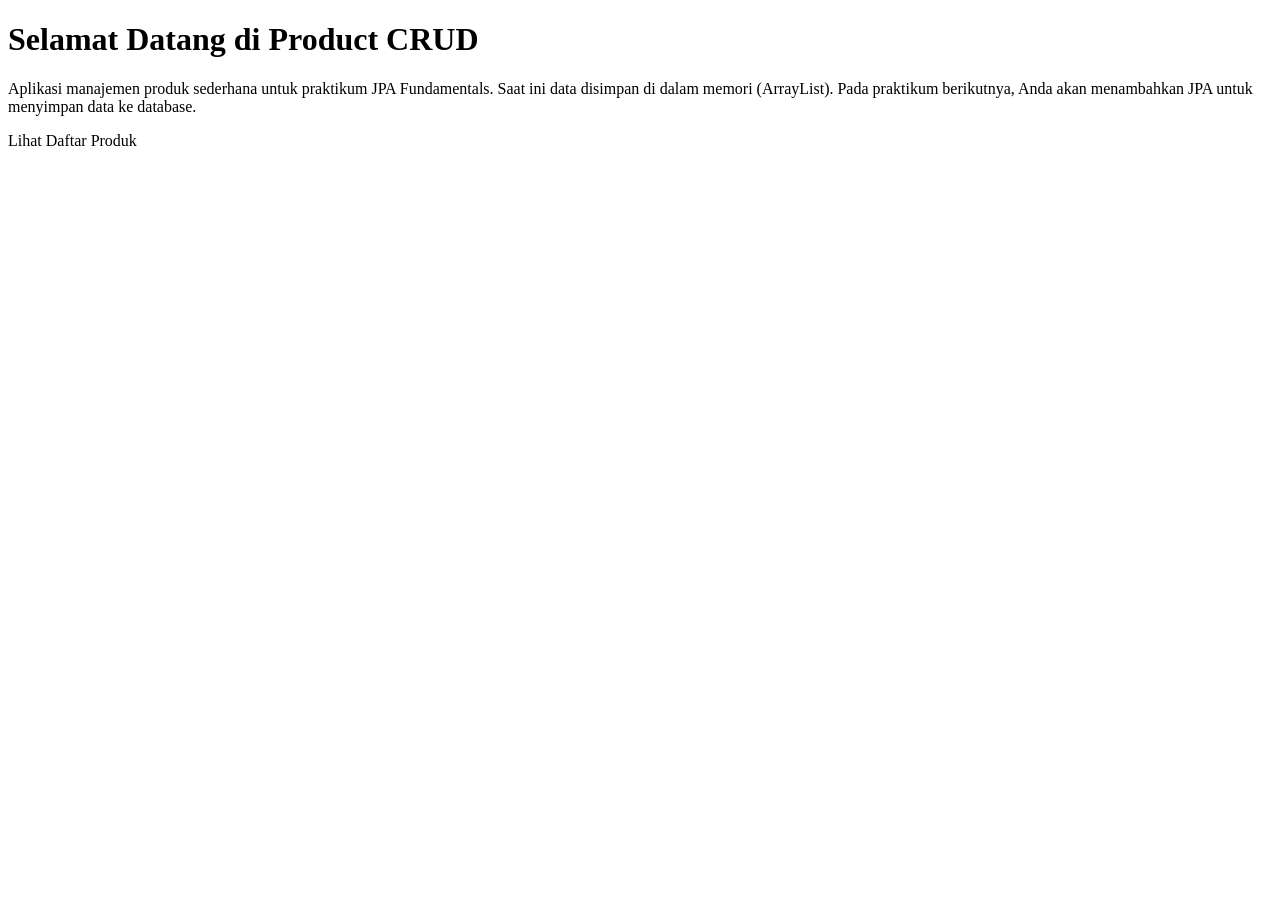
<file: src/main/resources/templates/index.html>
<!DOCTYPE html>
<html xmlns:th="http://www.thymeleaf.org">
<head th:replace="~{fragments/layout :: header}"></head>
<body>
<!-- Menyisipkan navbar dari fragment -->
<nav th:replace="~{fragments/layout :: navbar}"></nav>

<!-- Konten utama halaman beranda -->
<div class="container-tailwind max-w-7xl mx-auto px-4">
    <div class="flex justify-center mt-20">
        <!-- Maksimal lebar 3 kolom untuk teks yang mudah dibaca -->
        <div class="max-w-3xl text-center">
            <!-- Judul utama halaman -->
            <h1 class="text-5xl font-bold text-gray-800 mb-6">Selamat Datang di Product CRUD</h1>

            <!-- Deskripsi / penjelasan singkat aplikasi -->
            <p class="text-xl text-gray-600 mb-8 leading-relaxed">
                Aplikasi manajemen produk sederhana untuk praktikum JPA Fundamentals.
                Saat ini data disimpan di dalam memori (ArrayList). Pada praktikum berikutnya,
                Anda akan menambahkan JPA untuk menyimpan data ke database.
            </p>

            <!-- Tombol CTA untuk menuju daftar produk -->
            <a th:href="@{/products}"
               class="inline-block bg-blue-600 hover:bg-blue-700 text-white text-lg px-8 py-3 rounded-lg font-medium transition-colors duration-200 shadow-md hover:shadow-lg">
                Lihat Daftar Produk
            </a>
        </div>
    </div>
</div>

<!-- Menyisipkan footer dari fragment -->
<footer th:replace="~{fragments/layout :: footer}"></footer>
</body>
</html>
</file>
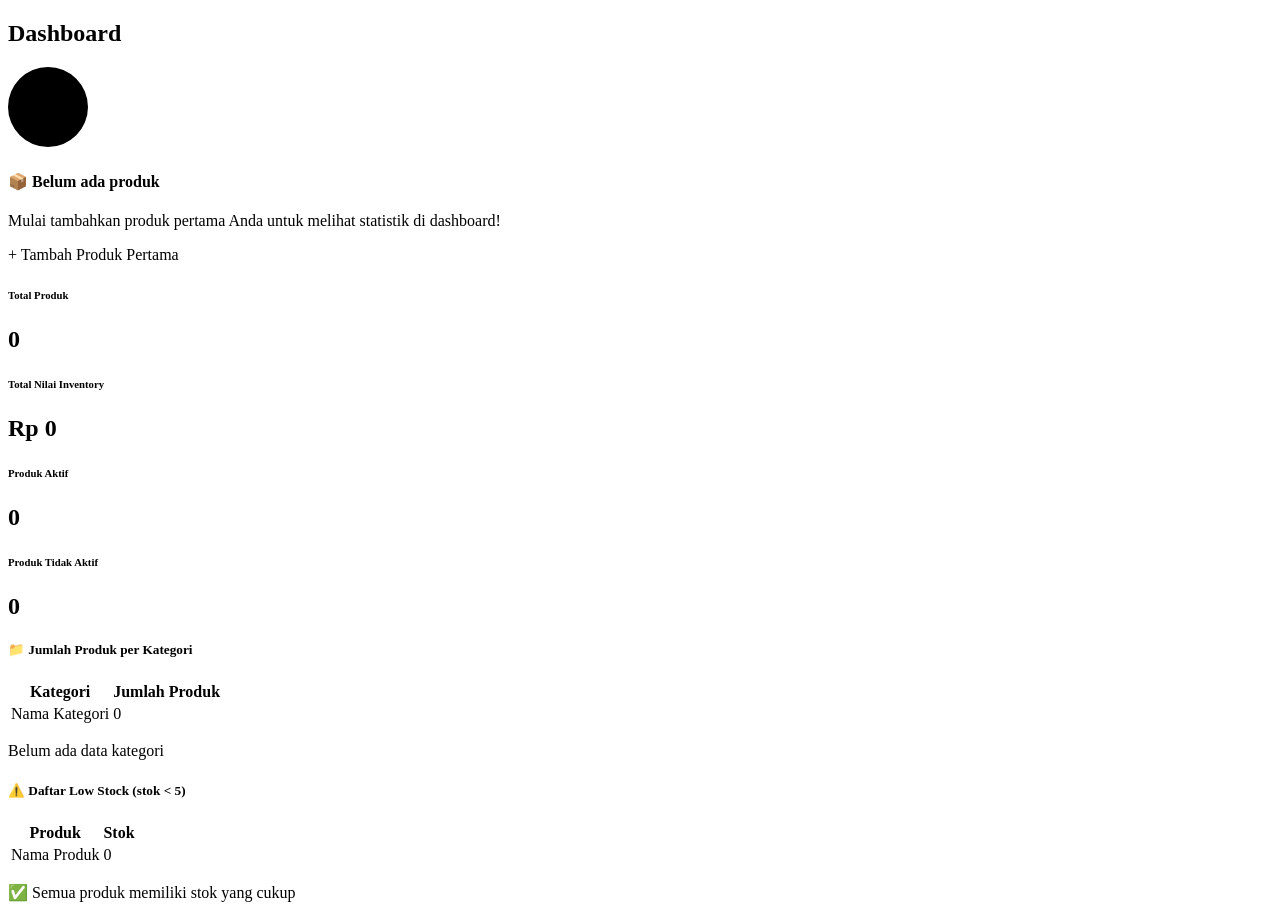
<file: src/main/resources/templates/Dashboard.html>
<!DOCTYPE html>
<html xmlns:th="http://www.thymeleaf.org">
<head th:replace="~{fragments/layout :: header}"></head>
<body>
<nav th:replace="~{fragments/layout :: navbar}"></nav>

<div class="container-tailwind max-w-7xl mx-auto px-4 mt-6">
    <!-- Judul halaman dashboard -->
    <h2 class="text-2xl font-bold text-gray-800 mb-6">Dashboard</h2>

    <!--
      Pesan ajakan yang tampil JIKA belum ada produk sama sekali.
      Bertujuan untuk mengarahkan user menambahkan produk pertama.
    -->
    <div th:if="${!hasProducts}" class="bg-blue-50 border border-blue-200 text-blue-700 rounded-xl p-12 text-center">
        <div class="mb-4">
            <!-- Ikon panah kanan dalam lingkaran -->
            <svg xmlns="http://www.w3.org/2000/svg" width="80" height="80" fill="currentColor" viewBox="0 0 16 16" class="text-blue-300 mx-auto">
                <path d="M8 16A8 8 0 1 0 8 0a8 8 0 0 0 0 16zM4.5 7.5a.5.5 0 0 0 0 1h5.793l-2.147 2.146a.5.5 0 0 0 .708.708l3-3a.5.5 0 0 0 0-.708l-3-3a.5.5 0 1 0-.708.708L10.293 7.5H4.5z"/>
            </svg>
        </div>
        <h4 class="text-xl font-semibold mb-2">📦 Belum ada produk</h4>
        <p class="mb-4 text-blue-500">Mulai tambahkan produk pertama Anda untuk melihat statistik di dashboard!</p>
        <!-- Tombol untuk langsung ke form tambah produk -->
        <a th:href="@{/products/new}" class="inline-block bg-blue-600 hover:bg-blue-700 text-white text-lg px-8 py-3 rounded-lg font-medium transition-colors duration-200">+ Tambah Produk Pertama</a>
    </div>

    <!--
      Konten dashboard yang tampil JIKA sudah ada produk.
      Terdiri dari 3 baris: ringkasan nilai, status aktif, dan tabel detail.
    -->
    <div th:if="${hasProducts}">

        <!--
          BARIS 1: Kartu ringkasan - Total Produk & Total Nilai Inventory
          Menggunakan grid 2 kolom di layar medium ke atas, 1 kolom di mobile.
        -->
        <div class="grid grid-cols-1 md:grid-cols-2 gap-6 mb-6">
            <!-- Kartu Total Produk (warna biru) -->
            <div class="bg-blue-600 text-white rounded-xl p-6 shadow-md">
                <h6 class="text-blue-100 text-sm font-medium mb-1">Total Produk</h6>
                <h2 class="text-3xl font-bold" th:text="${totalProducts}">0</h2>
            </div>
            <!-- Kartu Total Nilai Inventory (warna hijau) -->
            <div class="bg-green-600 text-white rounded-xl p-6 shadow-md">
                <h6 class="text-green-100 text-sm font-medium mb-1">Total Nilai Inventory</h6>
                <!-- Format angka dengan pemisah ribuan menggunakan titik -->
                <h2 class="text-3xl font-bold" th:text="${'Rp ' + #numbers.formatDecimal(totalInventoryValue, 0, 'POINT', 0, 'COMMA')}">Rp 0</h2>
            </div>
        </div>

        <!--
          BARIS 2: Kartu status - Produk Aktif vs Tidak Aktif
          Menggunakan border berwarna sebagai penanda (tanpa background penuh).
        -->
        <div class="grid grid-cols-1 md:grid-cols-2 gap-6 mb-6">
            <!-- Kartu Produk Aktif (border hijau, angka hijau) -->
            <div class="bg-white border-2 border-green-200 rounded-xl p-6 shadow-sm">
                <h6 class="text-gray-500 text-sm font-medium mb-1">Produk Aktif</h6>
                <h2 class="text-3xl font-bold text-green-600" th:text="${activeProducts}">0</h2>
            </div>
            <!-- Kartu Produk Tidak Aktif (border merah, angka merah) -->
            <div class="bg-white border-2 border-red-200 rounded-xl p-6 shadow-sm">
                <h6 class="text-gray-500 text-sm font-medium mb-1">Produk Tidak Aktif</h6>
                <h2 class="text-3xl font-bold text-red-600" th:text="${inactiveProducts}">0</h2>
            </div>
        </div>

        <!--
          BARIS 3: Dua tabel - Produk per Kategori & Daftar Low Stock
          Masing-masing dalam kartu terpisah.
        -->
        <div class="grid grid-cols-1 md:grid-cols-2 gap-6">

            <!-- Tabel: Jumlah Produk per Kategori -->
            <div class="bg-white rounded-xl shadow-md overflow-hidden">
                <!-- Header kartu berwarna gelap -->
                <div class="bg-gray-800 text-white px-6 py-4">
                    <h5 class="font-bold text-lg">📁 Jumlah Produk per Kategori</h5>
                </div>
                <div class="p-0">
                    <!-- Tabel hanya ditampilkan jika ada data kategori -->
                    <table class="w-full" th:if="${!#lists.isEmpty(productsPerCategory)}">
                        <thead>
                        <tr class="bg-gray-50 border-b border-gray-200">
                            <th class="text-left px-6 py-3 text-sm font-semibold text-gray-600">Kategori</th>
                            <th class="text-center px-6 py-3 text-sm font-semibold text-gray-600">Jumlah Produk</th>
                        </tr>
                        </thead>
                        <tbody>
                        <!-- Looping data kategori: item[0] = nama, item[1] = jumlah -->
                        <tr th:each="item : ${productsPerCategory}" class="border-b border-gray-100 hover:bg-gray-50 transition-colors">
                            <td class="px-6 py-3" th:text="${item[0]}">Nama Kategori</td>
                            <td class="px-6 py-3 text-center">
                                <!-- Badge berwarna biru untuk menampilkan jumlah -->
                                <span class="inline-block bg-blue-100 text-blue-700 px-3 py-1 rounded-full text-base font-semibold" th:text="${item[1]}">0</span>
                            </td>
                        </tr>
                        </tbody>
                    </table>
                    <!-- Pesan jika belum ada data kategori -->
                    <div th:if="${#lists.isEmpty(productsPerCategory)}" class="text-center text-gray-500 py-8">
                        <p>Belum ada data kategori</p>
                    </div>
                </div>
            </div>

            <!-- Tabel: Daftar Produk dengan Stok Rendah (di bawah 5) -->
            <div class="bg-white rounded-xl shadow-md overflow-hidden">
                <!-- Header kartu berwarna kuning sebagai peringatan -->
                <div class="bg-yellow-500 text-gray-900 px-6 py-4">
                    <h5 class="font-bold text-lg">⚠️ Daftar Low Stock (stok &lt; 5)</h5>
                </div>
                <div class="p-0">
                    <!-- Tabel hanya ditampilkan jika ada produk low stock -->
                    <table class="w-full" th:if="${!#lists.isEmpty(lowStockProducts)}">
                        <thead>
                        <tr class="bg-gray-50 border-b border-gray-200">
                            <th class="text-left px-6 py-3 text-sm font-semibold text-gray-600">Produk</th>
                            <th class="text-center px-6 py-3 text-sm font-semibold text-gray-600">Stok</th>
                        </tr>
                        </thead>
                        <tbody>
                        <!-- Looping produk low stock -->
                        <tr th:each="product : ${lowStockProducts}" class="border-b border-gray-100 hover:bg-gray-50 transition-colors">
                            <!-- Nama produk berupa link ke halaman detail -->
                            <td class="px-6 py-3">
                                <a th:href="@{/products/{id}(id=${product.id})}" class="text-blue-600 hover:text-blue-800 hover:underline transition-colors" th:text="${product.name}">Nama Produk</a>
                            </td>
                            <td class="px-6 py-3 text-center">
                                <!-- Badge berwarna merah untuk menandai stok rendah -->
                                <span class="inline-block bg-red-100 text-red-700 px-3 py-1 rounded-full text-base font-semibold" th:text="${product.stock}">0</span>
                            </td>
                        </tr>
                        </tbody>
                    </table>
                    <!-- Pesan jika semua produk stoknya aman -->
                    <div th:if="${#lists.isEmpty(lowStockProducts)}" class="text-center text-gray-500 py-8">
                        <p>✅ Semua produk memiliki stok yang cukup</p>
                    </div>
                </div>
            </div>
        </div>
    </div>
</div>

<footer th:replace="~{fragments/layout :: footer}"></footer>
</body>
</html>
</file>
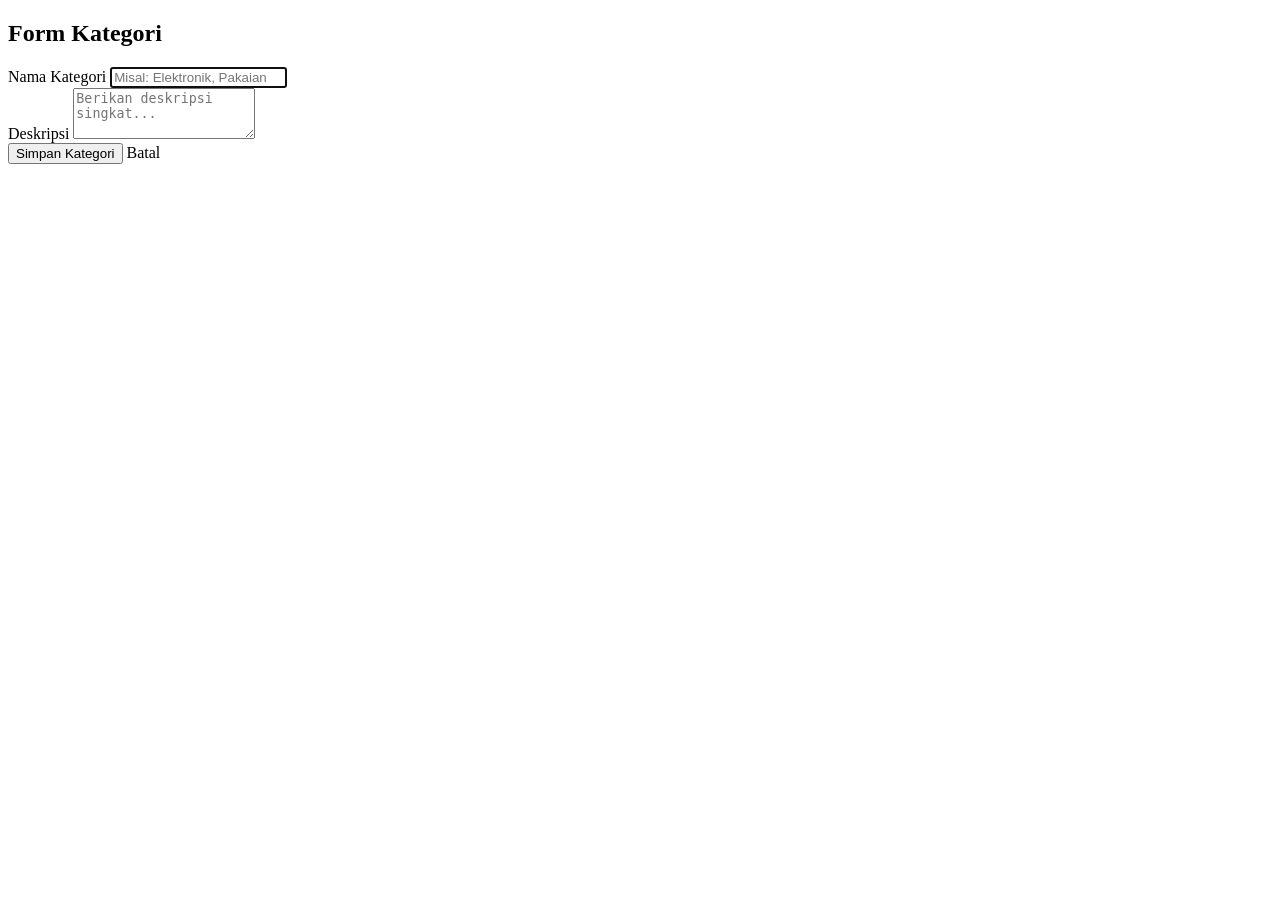
<file: src/main/resources/templates/category/form.html>
<!DOCTYPE html>
<html xmlns:th="http://www.thymeleaf.org">
<head th:replace="~{fragments/layout :: header}"></head>
<body>
<nav th:replace="~{fragments/layout :: navbar}"></nav>

<div class="container-tailwind max-w-7xl mx-auto px-4">
    <div class="flex justify-center">
        <!-- Form dibatasi lebar maksimal 3 kolom agar nyaman dibaca -->
        <div class="w-full max-w-3xl">
            <!-- Judul dinamis: "Edit Kategori" jika ID ada, "Tambah Kategori Baru" jika tidak -->
            <h2 th:text="${category.id != null} ? 'Edit Kategori' : 'Tambah Kategori Baru'" class="text-2xl font-bold text-gray-800 mb-6">Form Kategori</h2>

            <!-- Form yang dikirim ke endpoint /categories/save -->
            <form th:action="@{/categories/save}" th:object="${category}" method="post" class="space-y-5">
                <!-- Hidden field untuk ID (digunakan saat edit, kosong saat tambah baru) -->
                <input type="hidden" th:field="*{id}">

                <!-- Input nama kategori -->
                <div>
                    <label for="name" class="block text-sm font-medium text-gray-700 mb-1">Nama Kategori</label>
                    <input type="text" class="w-full border border-gray-300 rounded-lg px-4 py-2.5 focus:ring-2 focus:ring-blue-500 focus:border-blue-500 outline-none transition" id="name" th:field="*{name}"
                           placeholder="Misal: Elektronik, Pakaian" required autofocus>
                </div>

                <!-- Input deskripsi kategori (opsional) -->
                <div>
                    <label for="description" class="block text-sm font-medium text-gray-700 mb-1">Deskripsi</label>
                    <textarea class="w-full border border-gray-300 rounded-lg px-4 py-2.5 focus:ring-2 focus:ring-blue-500 focus:border-blue-500 outline-none transition" id="description" th:field="*{description}"
                              rows="3" placeholder="Berikan deskripsi singkat..."></textarea>
                </div>

                <!-- Tombol aksi: Simpan dan Batal -->
                <div class="flex gap-3">
                    <button type="submit" class="bg-green-600 hover:bg-green-700 text-white font-medium px-6 py-2.5 rounded-lg transition-colors duration-200">Simpan Kategori</button>
                    <a th:href="@{/categories}" class="bg-gray-500 hover:bg-gray-600 text-white font-medium px-6 py-2.5 rounded-lg transition-colors duration-200">Batal</a>
                </div>
            </form>
        </div>
    </div>
</div>

<footer th:replace="~{fragments/layout :: footer}"></footer>
</body>
</html>
</file>
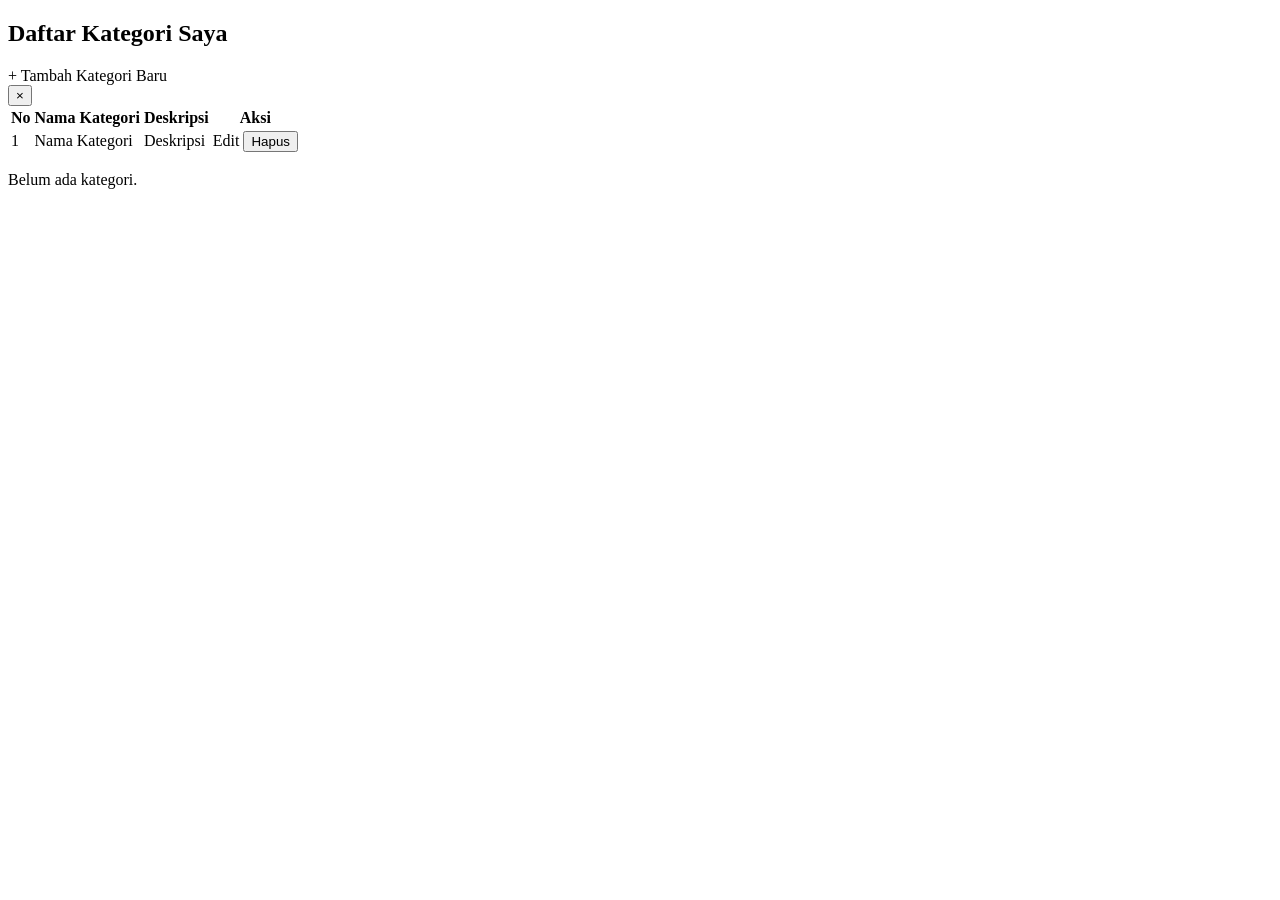
<file: src/main/resources/templates/category/list.html>
<!DOCTYPE html>
<html xmlns:th="http://www.thymeleaf.org">
<head th:replace="~{fragments/layout :: header}"></head>
<body>
<nav th:replace="~{fragments/layout :: navbar}"></nav>

<div class="container-tailwind max-w-7xl mx-auto px-4">
    <!-- Baris atas: judul halaman + tombol tambah kategori baru -->
    <div class="flex justify-between items-center mb-6">
        <h2 class="text-2xl font-bold text-gray-800">Daftar Kategori Saya</h2>
        <a th:href="@{/categories/new}" class="bg-blue-600 hover:bg-blue-700 text-white font-medium px-5 py-2.5 rounded-lg transition-colors duration-200">
            + Tambah Kategori Baru
        </a>
    </div>

    <div th:if="${successMessage}" id="successAlert" class="bg-green-100 text-green-700 border border-green-200 px-4 py-3 rounded-lg mb-4 flex justify-between items-center">
        <span th:text="${successMessage}"></span>
        <button onclick="document.getElementById('successAlert').remove()" class="text-green-500 hover:text-green-700 font-bold text-lg leading-none">&times;</button>
    </div>

    <!-- Tabel kategori - hanya ditampilkan jika list tidak kosong -->
    <div th:if="${!#lists.isEmpty(categories)}" class="bg-white rounded-xl shadow-md overflow-hidden">
        <table class="w-full">
            <!-- Header tabel dengan latar gelap -->
            <thead>
            <tr class="bg-gray-800 text-white">
                <th class="px-6 py-3 text-left text-sm font-semibold">No</th>
                <th class="px-6 py-3 text-left text-sm font-semibold">Nama Kategori</th>
                <th class="px-6 py-3 text-left text-sm font-semibold">Deskripsi</th>
                <th class="px-6 py-3 text-left text-sm font-semibold">Aksi</th>
            </tr>
            </thead>
            <tbody>
            <!--
              Looping setiap kategori.
              iterStat.index digunakan untuk nomor urut (dimulai dari 0, ditambah 1).
            -->
            <tr th:each="category, iterStat : ${categories}" class="border-b border-gray-100 hover:bg-gray-50 transition-colors">
                <!-- Nomor urut otomatis -->
                <td class="px-6 py-3" th:text="${iterStat.index + 1}">1</td>
                <td class="px-6 py-3" th:text="${category.name}">Nama Kategori</td>
                <td class="px-6 py-3" th:text="${category.description}">Deskripsi</td>
                <td class="px-6 py-3">
                    <!-- Tombol edit (warna kuning) -->
                    <div class="flex gap-2">
                        <a th:href="@{/categories/{id}/edit(id=${category.id})}" class="bg-yellow-500 hover:bg-yellow-600 text-white text-sm px-3 py-1.5 rounded-lg transition-colors">Edit</a>
                        <!--
                          Tombol hapus dengan konfirmasi.
                          Menggunakan form POST untuk keamanan (bukan link GET).
                          produk dengan kategori ini mungkin akan error jika kategori dihapus.
                        -->
                        <form th:action="@{/categories/{id}/delete(id=${category.id})}" method="post" style="display:inline;"
                              onsubmit="return confirm('Yakin ingin menghapus kategori ini? Produk dengan kategori ini mungkin akan error.');">
                            <button type="submit" class="bg-red-600 hover:bg-red-700 text-white text-sm px-3 py-1.5 rounded-lg transition-colors">Hapus</button>
                        </form>
                    </div>
                </td>
            </tr>
            </tbody>
        </table>
    </div>

    <!-- Kalimat kalau masih belum ada kategori sama sekali -->
    <div th:if="${#lists.isEmpty(categories)}" class="text-center py-16">
        <p class="text-gray-500 text-lg">Belum ada kategori.</p>
    </div>
</div>

<footer th:replace="~{fragments/layout :: footer}"></footer>
</body>
</html>
</file>
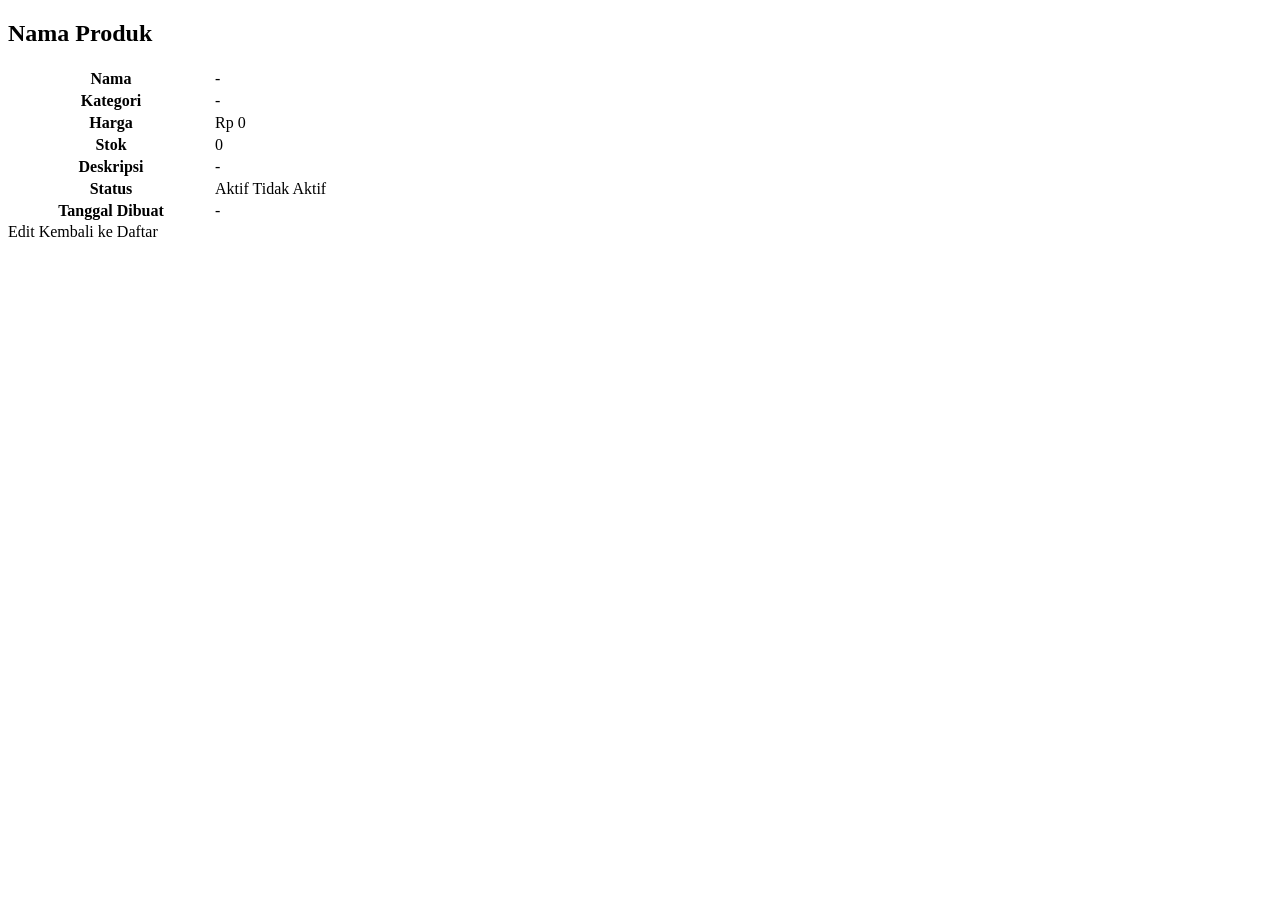
<file: src/main/resources/templates/product/detail.html>
<!DOCTYPE html>
<html xmlns:th="http://www.thymeleaf.org">
<head th:replace="~{fragments/layout :: header}"></head>
<body>
<nav th:replace="~{fragments/layout :: navbar}"></nav>

<div class="container-tailwind max-w-7xl mx-auto px-4">
    <div class="flex justify-center">
        <div class="w-full max-w-3xl">
            <!-- Judul halaman = nama produk -->
            <h2 th:text="${product.name}" class="text-2xl font-bold text-gray-800 mb-6">Nama Produk</h2>

            <!-- Kartu detail produk -->
            <div class="bg-white rounded-xl shadow-md overflow-hidden">
                <div class="p-6">
                    <!--
                      Tabel tanpa border luar untuk menampilkan detail.
                      Setiap baris adalah pasangan label (th) dan nilai (td).
                    -->
                    <table class="w-full">
                        <tr class="border-b border-gray-100">
                            <th class="text-gray-500 text-left py-3 pr-4 font-medium" style="width: 200px;">Nama</th>
                            <td class="py-3" th:text="${product.name}">-</td>
                        </tr>
                        <tr class="border-b border-gray-100">
                            <th class="text-gray-500 text-left py-3 pr-4 font-medium">Kategori</th>
                            <!-- Menggunakan safe navigation (?.) untuk menghindari error jika kategori null -->
                            <td class="py-3" th:text="${product.category?.name}">-</td>
                        </tr>
                        <tr class="border-b border-gray-100">
                            <th class="text-gray-500 text-left py-3 pr-4 font-medium">Harga</th>
                            <!-- Format harga dengan pemisah ribuan -->
                            <td class="py-3" th:text="${'Rp ' + #numbers.formatDecimal(product.price, 0, 'POINT', 0, 'COMMA')}">Rp 0</td>
                        </tr>
                        <tr class="border-b border-gray-100">
                            <th class="text-gray-500 text-left py-3 pr-4 font-medium">Stok</th>
                            <td class="py-3" th:text="${product.stock}">0</td>
                        </tr>
                        <tr class="border-b border-gray-100">
                            <th class="text-gray-500 text-left py-3 pr-4 font-medium">Deskripsi</th>
                            <td class="py-3" th:text="${product.description}">-</td>
                        </tr>
                        <tr class="border-b border-gray-100">
                            <th class="text-gray-500 text-left py-3 pr-4 font-medium">Status</th>
                            <td class="py-3">
                                <!-- Badge status: hijau jika aktif, merah jika tidak aktif -->
                                <span th:if="${product.active}" class="inline-block bg-green-100 text-green-700 px-3 py-1 rounded-full text-sm font-medium">Aktif</span>
                                <span th:unless="${product.active}" class="inline-block bg-red-100 text-red-700 px-3 py-1 rounded-full text-sm font-medium">Tidak Aktif</span>
                            </td>
                        </tr>
                        <tr>
                            <th class="text-gray-500 text-left py-3 pr-4 font-medium">Tanggal Dibuat</th>
                            <td class="py-3" th:text="${product.createdAt}">-</td>
                        </tr>
                    </table>
                </div>
            </div>

            <!-- Tombol aksi di bawah kartu detail -->
            <div class="flex gap-3 mt-6">
                <a th:href="@{/products/{id}/edit(id=${product.id})}" class="bg-yellow-500 hover:bg-yellow-600 text-white font-medium px-6 py-2.5 rounded-lg transition-colors duration-200">Edit</a>
                <a th:href="@{/products}" class="bg-gray-500 hover:bg-gray-600 text-white font-medium px-6 py-2.5 rounded-lg transition-colors duration-200">Kembali ke Daftar</a>
            </div>
        </div>
    </div>
</div>

<footer th:replace="~{fragments/layout :: footer}"></footer>
</body>
</html>
</file>
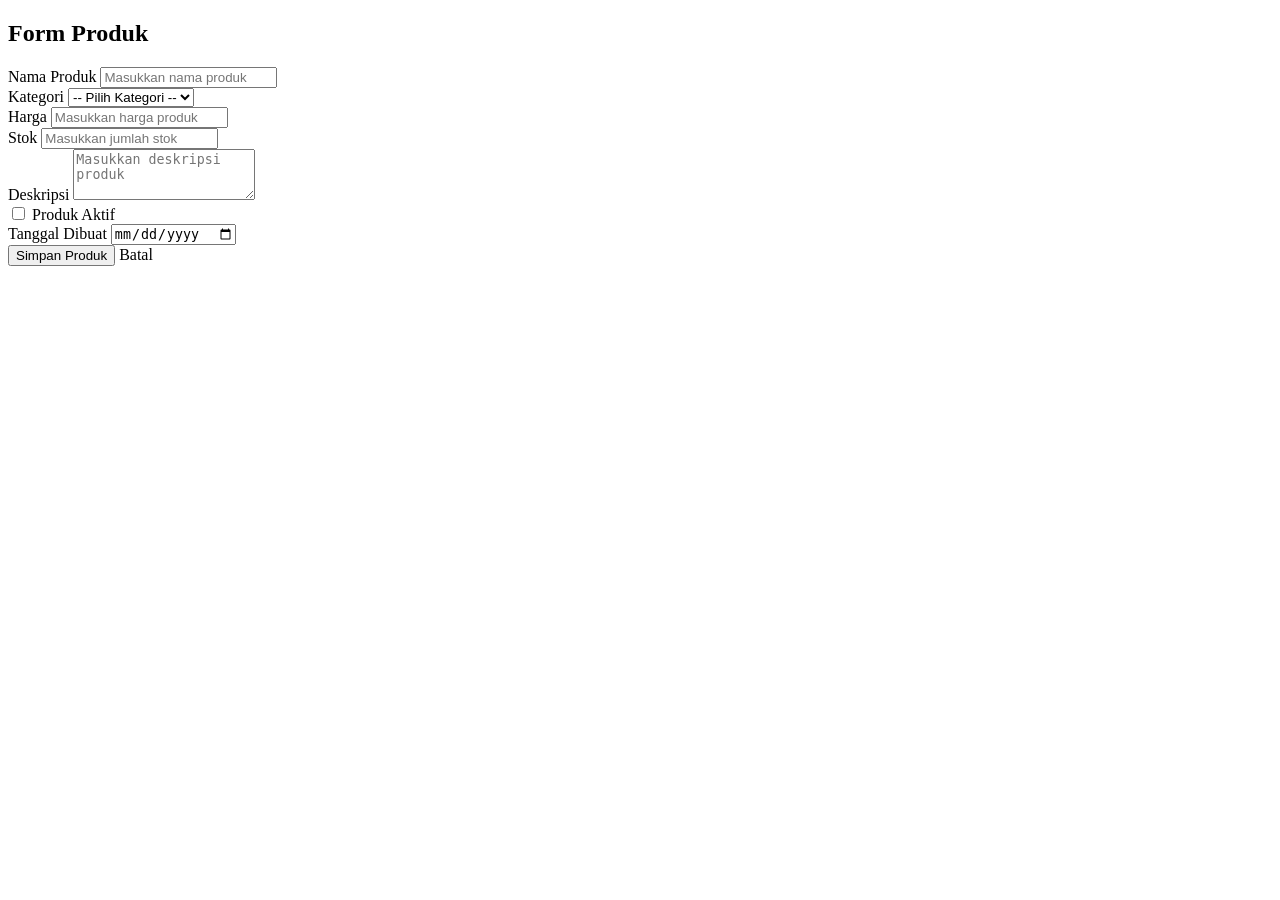
<file: src/main/resources/templates/product/form.html>
<!DOCTYPE html>
<html xmlns:th="http://www.thymeleaf.org">
<head th:replace="~{fragments/layout :: header}"></head>
<body>
<nav th:replace="~{fragments/layout :: navbar}"></nav>

<div class="container-tailwind max-w-7xl mx-auto px-4">
    <div class="flex justify-center">
        <div class="w-full max-w-3xl">
            <!-- Judul dinamis berdasarkan mode: edit atau tambah baru -->
            <h2 th:text="${product.id != null} ? 'Edit Produk' : 'Tambah Produk Baru'" class="text-2xl font-bold text-gray-800 mb-6">Form Produk</h2>

            <!-- Form produk - dikirim ke endpoint /products/save -->
            <form th:action="@{/products/save}" th:object="${product}" method="post" class="space-y-5">

                <!-- Hidden ID field: kosong saat tambah baru, berisi ID saat edit -->
                <input type="hidden" th:field="*{id}">

                <!-- Input nama produk -->
                <div>
                    <label for="name" class="block text-sm font-medium text-gray-700 mb-1">Nama Produk</label>
                    <input type="text" class="w-full border border-gray-300 rounded-lg px-4 py-2.5 focus:ring-2 focus:ring-blue-500 focus:border-blue-500 outline-none transition" id="name" th:field="*{name}"
                           placeholder="Masukkan nama produk" required>
                </div>

                <!-- Dropdown pemilihan kategori -->
                <div>
                    <label for="category" class="block text-sm font-medium text-gray-700 mb-1">Kategori</label>
                    <select class="w-full border border-gray-300 rounded-lg px-4 py-2.5 focus:ring-2 focus:ring-blue-500 focus:border-blue-500 outline-none transition bg-white" id="category" th:field="*{category}" required>
                        <option value="">-- Pilih Kategori --</option>
                        <!-- Looping daftar kategori dari controller -->
                        <option th:each="cat : ${categories}" th:value="${cat.id}" th:text="${cat.name}">Kategori</option>
                    </select>
                </div>

                <!--
                  Input harga dengan format otomatis.
                  Ada 2 input: hidden (menyimpan nilai mentah) dan text (menampilkan format ribuan).
                -->
                <div>
                    <label for="priceDisplay" class="block text-sm font-medium text-gray-700 mb-1">Harga</label>
                    <!-- Hidden: menyimpan angka murni tanpa format (dikirim ke server) -->
                    <input type="hidden" th:field="*{price}">
                    <!-- Visible: menampilkan angka dengan pemisah ribuan (titik) -->
                    <input type="text" class="w-full border border-gray-300 rounded-lg px-4 py-2.5 focus:ring-2 focus:ring-blue-500 focus:border-blue-500 outline-none transition" id="priceDisplay"
                           placeholder="Masukkan harga produk" required>
                </div>

                <!-- Input stok (hanya angka, minimal 0) -->
                <div>
                    <label for="stock" class="block text-sm font-medium text-gray-700 mb-1">Stok</label>
                    <input type="number" class="w-full border border-gray-300 rounded-lg px-4 py-2.5 focus:ring-2 focus:ring-blue-500 focus:border-blue-500 outline-none transition" id="stock" th:field="*{stock}"
                           min="0" placeholder="Masukkan jumlah stok" required>
                </div>

                <!-- Input deskripsi produk (opsional) -->
                <div>
                    <label for="description" class="block text-sm font-medium text-gray-700 mb-1">Deskripsi</label>
                    <textarea class="w-full border border-gray-300 rounded-lg px-4 py-2.5 focus:ring-2 focus:ring-blue-500 focus:border-blue-500 outline-none transition" id="description" th:field="*{description}"
                              rows="3" placeholder="Masukkan deskripsi produk"></textarea>
                </div>

                <!-- Checkbox status aktif/tidak aktif -->
                <div class="flex items-center gap-3">
                    <input type="checkbox" class="w-4 h-4 text-blue-600 border-gray-300 rounded focus:ring-blue-500" id="active" th:field="*{active}">
                    <label class="text-sm font-medium text-gray-700" for="active">Produk Aktif</label>
                </div>

                <!-- Input tanggal dibuat -->
                <div>
                    <label for="createdAt" class="block text-sm font-medium text-gray-700 mb-1">Tanggal Dibuat</label>
                    <input type="date" class="w-full border border-gray-300 rounded-lg px-4 py-2.5 focus:ring-2 focus:ring-blue-500 focus:border-blue-500 outline-none transition" id="createdAt" th:field="*{createdAt}" required>
                </div>

                <!-- Tombol aksi -->
                <div class="flex gap-3">
                    <button type="submit" class="bg-blue-600 hover:bg-blue-700 text-white font-medium px-6 py-2.5 rounded-lg transition-colors duration-200">Simpan Produk</button>
                    <a th:href="@{/products}" class="bg-gray-500 hover:bg-gray-600 text-white font-medium px-6 py-2.5 rounded-lg transition-colors duration-200">Batal</a>
                </div>
            </form>
        </div>
    </div>
</div>

<footer th:replace="~{fragments/layout :: footer}"></footer>

<!--
  ============================================================
  SCRIPT: Format otomatis input harga
  - Mengubah angka mentah menjadi format ribuan Indonesia (1.000.000)
  - Menyinkronkan input visible (priceDisplay) dengan hidden (price)
  - Menjaga posisi cursor saat mengetik agar tidak loncat
  ============================================================
-->
<script>
    // Referensi ke input hidden (nilai mentah) dan input visible (nilai terformat)
    const priceHidden = document.getElementById('price');
    const priceDisplay = document.getElementById('priceDisplay');

    // Fungsi untuk memformat angka dengan pemisah ribuan (format Indonesia)
    function formatThousand(value) {
        return Number(value).toLocaleString('id-ID');
    }

    // Saat halaman dimuat: jika ada nilai harga, format tampilannya
    if (priceHidden.value && priceHidden.value !== '0') {
        priceDisplay.value = formatThousand(priceHidden.value);
    }

    // Event listener: setiap kali user mengetik di input harga
    priceDisplay.addEventListener('input', function () {
        const oldValue = this.value;
        const cursorPos = this.selectionStart;
        // Hitung jumlah titik sebelum posisi cursor (untuk menjaga posisi)
        const dotsBeforeCursor = oldValue.substring(0, cursorPos).split('.').length - 1;

        // Hapus semua titik dan karakter non-digit untuk mendapatkan angka murni
        const raw = oldValue.replace(/\./g, '').replace(/\D/g, '');
        // Simpan angka murni ke input hidden (yang akan dikirim ke server)
        priceHidden.value = raw;
        // Format angka untuk ditampilkan
        const formatted = raw ? formatThousand(raw) : '';
        this.value = formatted;

        // Hitung ulang posisi cursor agar tidak loncat saat titik ditambahkan
        const digitPos = cursorPos - dotsBeforeCursor;
        const newDotsBeforeCursor = formatted.substring(0, digitPos + dotsBeforeCursor + 1).split('.').length - 1;
        this.setSelectionRange(digitPos + newDotsBeforeCursor, digitPos + newDotsBeforeCursor);
    });
</script>
</body>
</html>
</file>
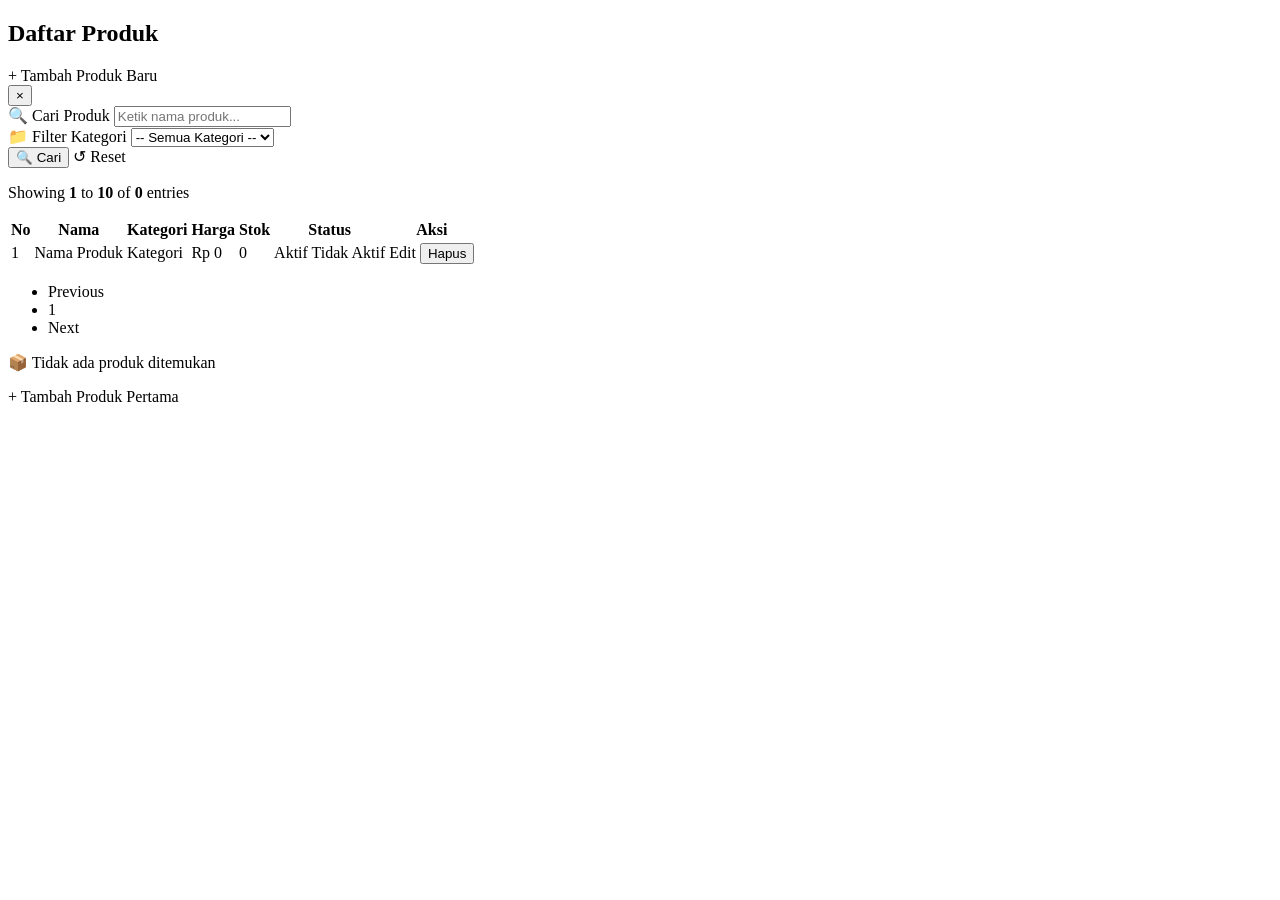
<file: src/main/resources/templates/product/list.html>
<!DOCTYPE html>
<html xmlns:th="http://www.thymeleaf.org">
<head th:replace="~{fragments/layout :: header}"></head>
<body>
<nav th:replace="~{fragments/layout :: navbar}"></nav>

<div class="container-tailwind max-w-7xl mx-auto px-4">
    <!-- Baris atas: judul halaman + tombol tambah produk baru -->
    <div class="flex justify-between items-center mb-6">
        <h2 class="text-2xl font-bold text-gray-800">Daftar Produk</h2>
        <a th:href="@{/products/new}" class="bg-green-600 hover:bg-green-700 text-white font-medium px-5 py-2.5 rounded-lg transition-colors duration-200">
            + Tambah Produk Baru
        </a>
    </div>

    <!--
      Notifikasi sukses: tampil setelah tambah/edit/hapus produk.
      Ditutup manual dengan klik tombol × (menghapus elemen dari DOM).
    -->
    <div th:if="${successMessage}" id="successAlert" class="bg-green-100 text-green-700 border border-green-200 px-4 py-3 rounded-lg mb-4 flex justify-between items-center">
        <span th:text="${successMessage}"></span>
        <button onclick="document.getElementById('successAlert').remove()" class="text-green-500 hover:text-green-700 font-bold text-lg leading-none">&times;</button>
    </div>

    <!--
      ============================================================
      FORM PENCARIAN & FILTER
      - Keyword: mencari berdasarkan nama produk
      - Kategori: memfilter berdasarkan kategori tertentu
      - Method GET agar hasil bisa di-bookmark / dibagikan
      - Layout grid: 5 kolom + 5 kolom + 2 kolom di desktop
      ============================================================
    -->
    <div class="bg-white rounded-xl shadow-sm p-6 mb-6 border border-gray-100">
        <form th:action="@{/products}" method="get" class="grid grid-cols-1 md:grid-cols-12 gap-4 items-end">
            <!-- Input pencarian berdasarkan nama -->
            <div class="md:col-span-5">
                <label for="keyword" class="block text-sm font-bold text-gray-700 mb-1">🔍 Cari Produk</label>
                <input type="text" class="w-full border border-gray-300 rounded-lg px-4 py-2.5 focus:ring-2 focus:ring-blue-500 focus:border-blue-500 outline-none transition" id="keyword" name="keyword" th:value="${keyword}" placeholder="Ketik nama produk...">
            </div>
            <!-- Dropdown filter kategori -->
            <div class="md:col-span-5">
                <label for="category" class="block text-sm font-bold text-gray-700 mb-1">📁 Filter Kategori</label>
                <select class="w-full border border-gray-300 rounded-lg px-4 py-2.5 focus:ring-2 focus:ring-blue-500 focus:border-blue-500 outline-none transition bg-white" id="category" name="categoryId">
                    <option value="">-- Semua Kategori --</option>
                    <!-- Looping kategori, option yang aktif di-selected berdasarkan filter saat ini -->
                    <option th:each="cat : ${categories}" th:value="${cat.id}" th:text="${cat.name}" th:selected="${categoryId != null and cat.id == categoryId}"></option>
                </select>
            </div>
            <!-- Tombol cari dan reset -->
            <div class="md:col-span-2 flex flex-col gap-2">
                <button type="submit" class="bg-blue-600 hover:bg-blue-700 text-white font-medium py-2.5 rounded-lg transition-colors">🔍 Cari</button>
                <!-- Tombol reset: menghapus semua parameter filter (kembali ke halaman /products murni) -->
                <a th:href="@{/products}" class="text-center border border-gray-300 hover:bg-gray-100 text-gray-600 text-sm px-3 py-1.5 rounded-lg transition-colors">↺ Reset</a>
            </div>
        </form>
    </div>

    <!-- Info jumlah data yang ditampilkan (misal: "Showing 1 to 10 of 25 entries") -->
    <div class="flex justify-between items-center mb-3">
        <p class="text-gray-500">
            Showing <strong class="text-gray-700" th:text="${startItem}">1</strong> to <strong class="text-gray-700" th:text="${endItem}">10</strong> of <strong class="text-gray-700" th:text="${totalItems}">0</strong> entries
        </p>
    </div>

    <!--
      ============================================================
      TABEL DAFTAR PRODUK
      - Hanya ditampilkan jika list produk tidak kosong
      - overflow-x-auto untuk scroll horizontal di layar kecil
      - even:bg-gray-50/50 untuk warna baris genap (alternating)
      ============================================================
    -->
    <div th:if="${!#lists.isEmpty(products)}" class="bg-white rounded-xl shadow-md overflow-hidden">
        <div class="overflow-x-auto">
            <table class="w-full">
                <!-- Header tabel -->
                <thead>
                <tr class="bg-gray-800 text-white">
                    <th class="px-6 py-3 text-left text-sm font-semibold">No</th>
                    <th class="px-6 py-3 text-left text-sm font-semibold">Nama</th>
                    <th class="px-6 py-3 text-left text-sm font-semibold">Kategori</th>
                    <th class="px-6 py-3 text-left text-sm font-semibold">Harga</th>
                    <th class="px-6 py-3 text-left text-sm font-semibold">Stok</th>
                    <th class="px-6 py-3 text-left text-sm font-semibold">Status</th>
                    <th class="px-6 py-3 text-left text-sm font-semibold">Aksi</th>
                </tr>
                </thead>
                <tbody>
                <!--
                  Looping produk.
                  Nomor urut dihitung berdasarkan halaman saat ini:
                  (currentPage * 10) + index + 1
                -->
                <tr th:each="product, iterStat : ${products}" class="border-b border-gray-100 hover:bg-gray-50 transition-colors even:bg-gray-50/50">
                    <td class="px-6 py-3" th:text="${currentPage * 10 + iterStat.index + 1}">1</td>
                    <td class="px-6 py-3" th:text="${product.name}">Nama Produk</td>
                    <!-- Safe navigation (?.) untuk kategori yang mungkin null -->
                    <td class="px-6 py-3" th:text="${product.category?.name}">Kategori</td>
                    <!-- Harga diformat dengan pemisah ribuan -->
                    <td class="px-6 py-3" th:text="${'Rp ' + #numbers.formatDecimal(product.price, 0, 'POINT', 0, 'COMMA')}">Rp 0</td>
                    <td class="px-6 py-3" th:text="${product.stock}">0</td>
                    <td class="px-6 py-3">
                        <!-- Badge status aktif/tidak aktif -->
                        <span th:if="${product.active}" class="inline-block bg-green-100 text-green-700 px-2.5 py-0.5 rounded-full text-sm font-medium">Aktif</span>
                        <span th:unless="${product.active}" class="inline-block bg-red-100 text-red-700 px-2.5 py-0.5 rounded-full text-sm font-medium">Tidak Aktif</span>
                    </td>
                    <td class="px-6 py-3">
                        <!-- Tombol edit dan hapus -->
                        <div class="flex gap-2">
                            <a th:href="@{/products/{id}/edit(id=${product.id})}" class="bg-yellow-500 hover:bg-yellow-600 text-white text-sm px-3 py-1.5 rounded-lg transition-colors">Edit</a>
                            <!-- Form hapus dengan konfirmasi dialog -->
                            <form th:action="@{/products/{id}/delete(id=${product.id})}" method="post" style="display:inline;" onsubmit="return confirm('Yakin hapus?');">
                                <button type="submit" class="bg-red-600 hover:bg-red-700 text-white text-sm px-3 py-1.5 rounded-lg transition-colors">Hapus</button>
                            </form>
                        </div>
                    </td>
                </tr>
                </tbody>
            </table>
        </div>

        <!--
          ============================================================
          KONTROL PAGINASI
          - Tombol Previous (nonaktif di halaman pertama)
          - Daftar nomor halaman (halaman aktif diberi warna biru)
          - Tombol Next (nonaktif di halaman terakhir)
          - Semua link membawa parameter keyword dan categoryId agar filter tetap aktif
          ============================================================
        -->
        <nav class="flex justify-center px-6 py-4 border-t border-gray-100">
            <ul class="flex items-center gap-1">
                <!-- Tombol Previous -->
                <li>
                    <a th:href="@{/products(page=${currentPage - 1}, keyword=${keyword}, categoryId=${categoryId})}"
                       th:classappend="${currentPage == 0} ? 'opacity-40 pointer-events-none' : 'hover:bg-gray-100 text-gray-700'"
                       class="px-3 py-2 rounded-lg text-sm font-medium text-gray-500 transition-colors">Previous</a>
                </li>
                <!-- Nomor halaman: dari 0 sampai totalPages - 1 -->
                <li th:each="i : ${#numbers.sequence(0, totalPages - 1)}">
                    <a th:href="@{/products(page=${i}, keyword=${keyword}, categoryId=${categoryId})}"
                       th:text="${i + 1}"
                       th:classappend="${i == currentPage} ? 'bg-blue-600 text-white' : 'hover:bg-gray-100 text-gray-700'"
                       class="px-3 py-2 rounded-lg text-sm font-medium transition-colors">1</a>
                </li>
                <!-- Tombol Next -->
                <li>
                    <a th:href="@{/products(page=${currentPage + 1}, keyword=${keyword}, categoryId=${categoryId})}"
                       th:classappend="${currentPage == totalPages - 1} ? 'opacity-40 pointer-events-none' : 'hover:bg-gray-100 text-gray-700'"
                       class="px-3 py-2 rounded-lg text-sm font-medium text-gray-500 transition-colors">Next</a>
                </li>
            </ul>
        </nav>
    </div>

    <!-- Pesan yang tampil jika tidak ada produk yang cocok dengan pencarian/filter -->
    <div th:if="${#lists.isEmpty(products)}" class="text-center py-16">
        <p class="text-gray-500 text-lg mb-3">📦 Tidak ada produk ditemukan</p>
        <a th:href="@{/products/new}" class="inline-block bg-blue-600 hover:bg-blue-700 text-white font-medium px-6 py-2.5 rounded-lg transition-colors duration-200">+ Tambah Produk Pertama</a>
    </div>
</div>

<footer th:replace="~{fragments/layout :: footer}"></footer>
</body>
</html>
</file>
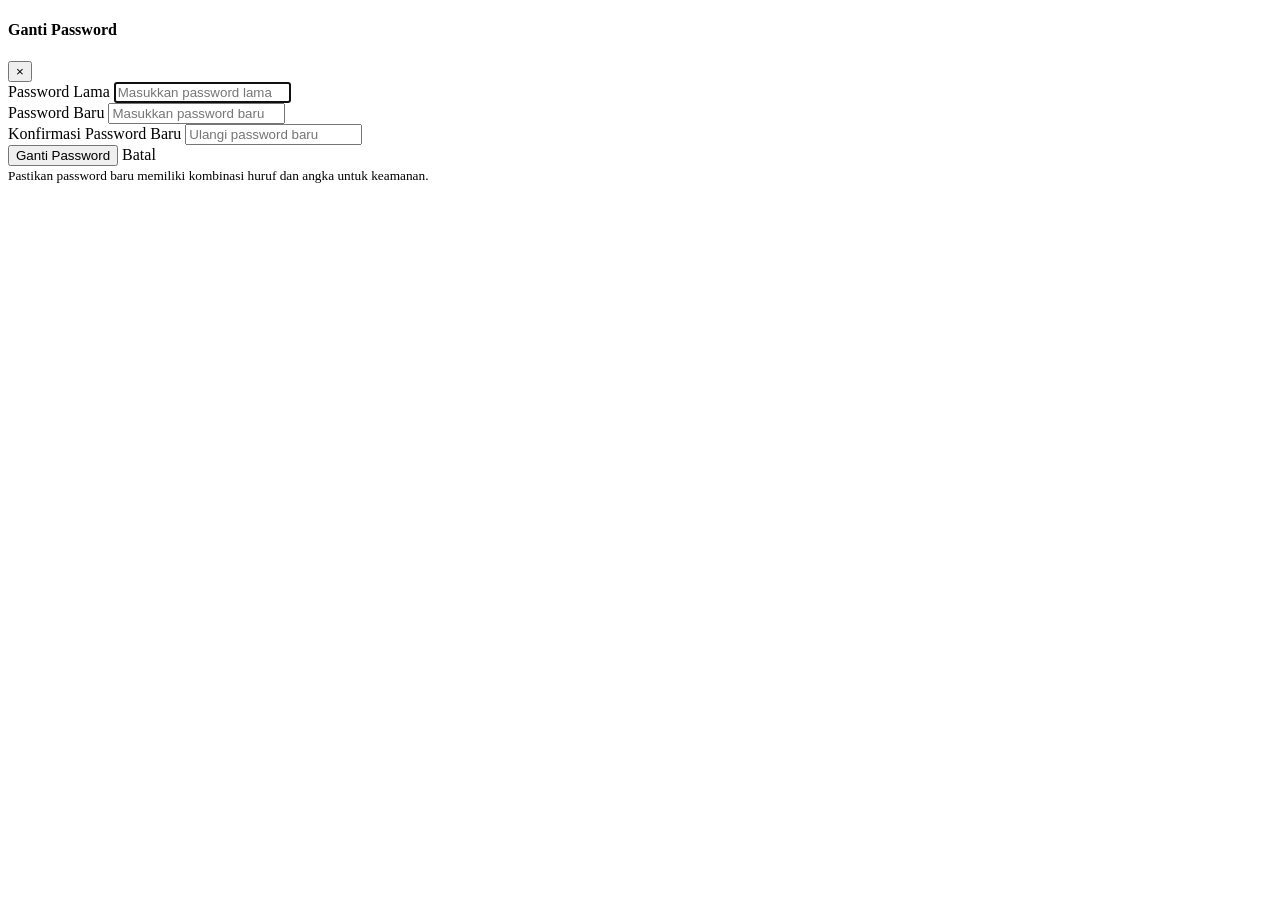
<file: src/main/resources/templates/user/change-password.html>
<!DOCTYPE html>
<html xmlns:th="http://www.thymeleaf.org">
<head th:replace="~{fragments/layout :: header}"></head>
<body>
<nav th:replace="~{fragments/layout :: navbar}"></nav>

<div class="container-tailwind max-w-7xl mx-auto px-4 mt-8">
    <div class="flex justify-center">
        <div class="w-full max-w-lg">
            <!-- Kartu form ganti password -->
            <div class="bg-white rounded-xl shadow-lg overflow-hidden">
                <!-- Header kartu berwarna cyan -->
                <div class="bg-cyan-600 text-white px-6 py-4">
                    <h4 class="text-lg font-bold">Ganti Password</h4>
                </div>
                <div class="p-6">
                    <!--
                      Alert error: tampil jika ada attribute "error" dari controller.
                      Misalnya: password lama salah, password baru tidak cocok.
                      Bisa ditutup dengan klik tombol ×.
                    -->
                    <div th:if="${error}" id="errorAlert" class="bg-red-100 text-red-700 border border-red-200 px-4 py-3 rounded-lg mb-4 flex justify-between items-center">
                        <span th:text="${error}"></span>
                        <button onclick="document.getElementById('errorAlert').remove()" class="text-red-500 hover:text-red-700 font-bold text-lg leading-none">&times;</button>
                    </div>

                    <!--
                      Form ganti password - dikirim ke endpoint /profile/change-password.
                      Menggunakan th:object untuk binding ke ChangePasswordRequest.
                    -->
                    <form th:action="@{/profile/change-password}"
                          th:object="${changePasswordRequest}"
                          method="post" class="space-y-5">

                        <!-- Input password lama -->
                        <div>
                            <label for="oldPassword" class="block text-sm font-medium text-gray-700 mb-1">Password Lama</label>
                            <input type="password" class="w-full border border-gray-300 rounded-lg px-4 py-2.5 focus:ring-2 focus:ring-blue-500 focus:border-blue-500 outline-none transition" id="oldPassword"
                                   th:field="*{oldPassword}" placeholder="Masukkan password lama" required autofocus>
                        </div>

                        <!-- Input password baru -->
                        <div>
                            <label for="newPassword" class="block text-sm font-medium text-gray-700 mb-1">Password Baru</label>
                            <input type="password" class="w-full border border-gray-300 rounded-lg px-4 py-2.5 focus:ring-2 focus:ring-blue-500 focus:border-blue-500 outline-none transition" id="newPassword"
                                   th:field="*{newPassword}" placeholder="Masukkan password baru" required>
                        </div>

                        <!-- Input konfirmasi password baru -->
                        <div>
                            <label for="confirmPassword" class="block text-sm font-medium text-gray-700 mb-1">Konfirmasi Password Baru</label>
                            <input type="password" class="w-full border border-gray-300 rounded-lg px-4 py-2.5 focus:ring-2 focus:ring-blue-500 focus:border-blue-500 outline-none transition" id="confirmPassword"
                                   th:field="*{confirmPassword}" placeholder="Ulangi password baru" required>
                        </div>

                        <!-- Tombol aksi -->
                        <div class="flex gap-3">
                            <button type="submit" class="bg-blue-600 hover:bg-blue-700 text-white font-medium px-6 py-2.5 rounded-lg transition-colors duration-200">Ganti Password</button>
                            <a th:href="@{/profile}" class="bg-gray-500 hover:bg-gray-600 text-white font-medium px-6 py-2.5 rounded-lg transition-colors duration-200">Batal</a>
                        </div>
                    </form>
                </div>
            </div>

            <!-- Tips keamanan password -->
            <div class="text-center mt-4">
                <small class="text-gray-500">
                    Pastikan password baru memiliki kombinasi huruf dan angka untuk keamanan.
                </small>
            </div>
        </div>
    </div>
</div>

<footer th:replace="~{fragments/layout :: footer}"></footer>
</body>
</html>
</file>
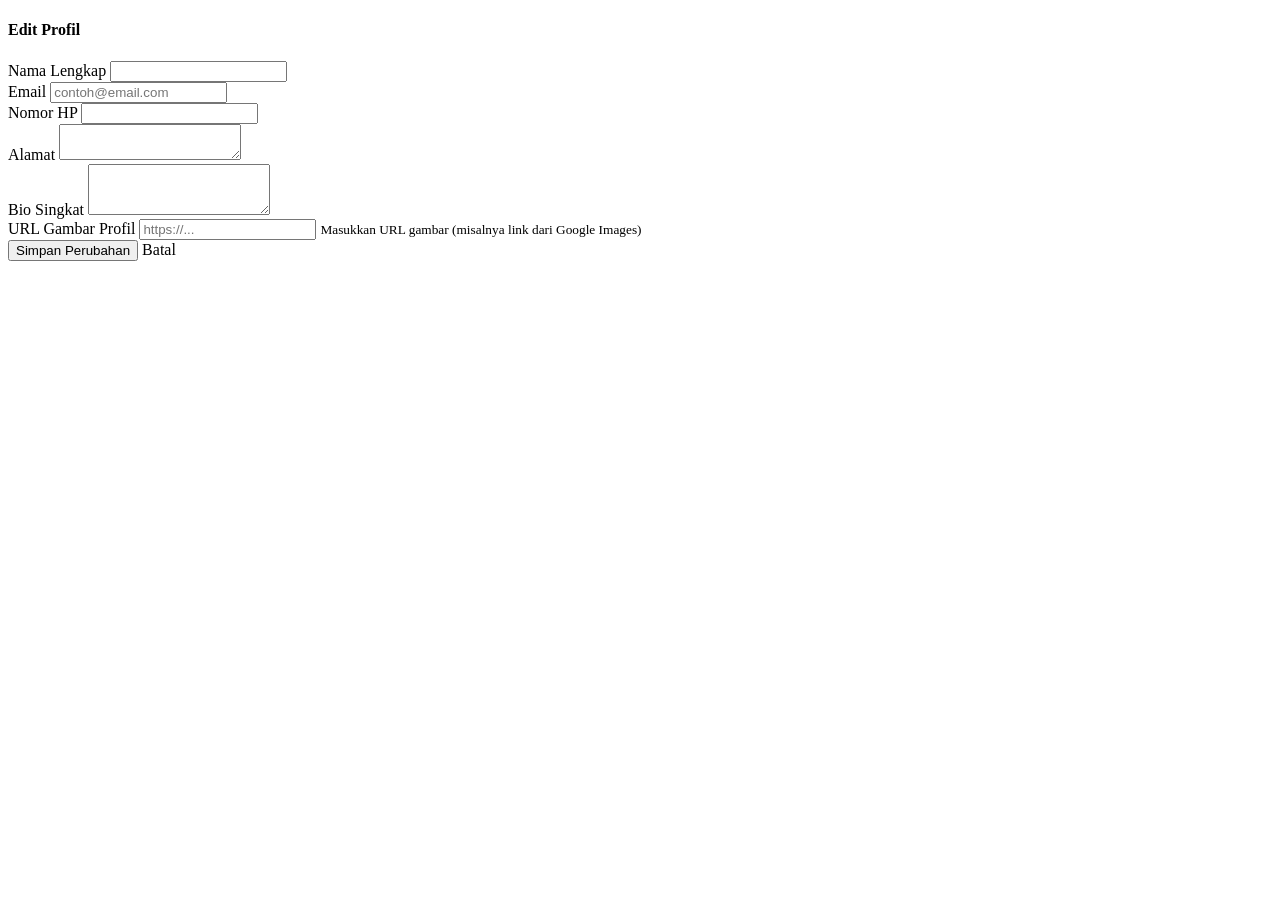
<file: src/main/resources/templates/user/edit.html>
<!DOCTYPE html>
<html xmlns:th="http://www.thymeleaf.org">
<head th:replace="~{fragments/layout :: header}"></head>
<body>
<nav th:replace="~{fragments/layout :: navbar}"></nav>

<div class="container-tailwind max-w-7xl mx-auto px-4 mt-8">
    <div class="flex justify-center">
        <div class="w-full max-w-3xl">
            <!-- Kartu form edit profil -->
            <div class="bg-white rounded-xl shadow-lg overflow-hidden">
                <!-- Header kartu berwarna kuning -->
                <div class="bg-yellow-500 text-gray-900 px-6 py-4">
                    <h4 class="text-lg font-bold">Edit Profil</h4>
                </div>
                <div class="p-6">
                    <!--
                      Form edit profil - dikirim ke endpoint /profile/update.
                      Menggunakan th:object untuk binding ke objek User.
                    -->
                    <form th:action="@{/profile/update}" th:object="${currentUser}" method="post" class="space-y-5">

                        <!-- Hidden fields: ID dan Username tidak boleh diubah -->
                        <input type="hidden" th:field="*{id}">
                        <input type="hidden" th:field="*{username}">

                        <!-- Input nama lengkap -->
                        <div>
                            <label for="fullName" class="block text-sm font-medium text-gray-700 mb-1">Nama Lengkap</label>
                            <input type="text" class="w-full border border-gray-300 rounded-lg px-4 py-2.5 focus:ring-2 focus:ring-blue-500 focus:border-blue-500 outline-none transition" id="fullName" th:field="*{fullName}" required>
                        </div>

                        <!-- Input email -->
                        <div>
                            <label for="email" class="block text-sm font-medium text-gray-700 mb-1">Email</label>
                            <input type="email" class="w-full border border-gray-300 rounded-lg px-4 py-2.5 focus:ring-2 focus:ring-blue-500 focus:border-blue-500 outline-none transition" id="email" th:field="*{email}" placeholder="contoh@email.com">
                        </div>

                        <!-- Input nomor HP -->
                        <div>
                            <label for="phoneNumber" class="block text-sm font-medium text-gray-700 mb-1">Nomor HP</label>
                            <input type="text" class="w-full border border-gray-300 rounded-lg px-4 py-2.5 focus:ring-2 focus:ring-blue-500 focus:border-blue-500 outline-none transition" id="phoneNumber" th:field="*{phoneNumber}">
                        </div>

                        <!-- Input alamat -->
                        <div>
                            <label for="address" class="block text-sm font-medium text-gray-700 mb-1">Alamat</label>
                            <textarea class="w-full border border-gray-300 rounded-lg px-4 py-2.5 focus:ring-2 focus:ring-blue-500 focus:border-blue-500 outline-none transition" id="address" th:field="*{address}" rows="2"></textarea>
                        </div>

                        <!-- Input bio singkat -->
                        <div>
                            <label for="bio" class="block text-sm font-medium text-gray-700 mb-1">Bio Singkat</label>
                            <textarea class="w-full border border-gray-300 rounded-lg px-4 py-2.5 focus:ring-2 focus:ring-blue-500 focus:border-blue-500 outline-none transition" id="bio" th:field="*{bio}" rows="3"></textarea>
                        </div>

                        <!-- Input URL gambar profil -->
                        <div>
                            <label for="profileImageUrl" class="block text-sm font-medium text-gray-700 mb-1">URL Gambar Profil</label>
                            <input type="text" class="w-full border border-gray-300 rounded-lg px-4 py-2.5 focus:ring-2 focus:ring-blue-500 focus:border-blue-500 outline-none transition" id="profileImageUrl" th:field="*{profileImageUrl}"
                                   placeholder="https://...">
                            <!-- Petunjuk: cara mendapatkan URL gambar -->
                            <small class="text-gray-500">Masukkan URL gambar (misalnya link dari Google Images)</small>
                        </div>

                        <!-- Tombol aksi -->
                        <div class="flex gap-3">
                            <button type="submit" class="bg-green-600 hover:bg-green-700 text-white font-medium px-6 py-2.5 rounded-lg transition-colors duration-200">Simpan Perubahan</button>
                            <a th:href="@{/profile}" class="bg-gray-500 hover:bg-gray-600 text-white font-medium px-6 py-2.5 rounded-lg transition-colors duration-200">Batal</a>
                        </div>
                    </form>
                </div>
            </div>
        </div>
    </div>
</div>

<footer th:replace="~{fragments/layout :: footer}"></footer>
</body>
</html>
</file>
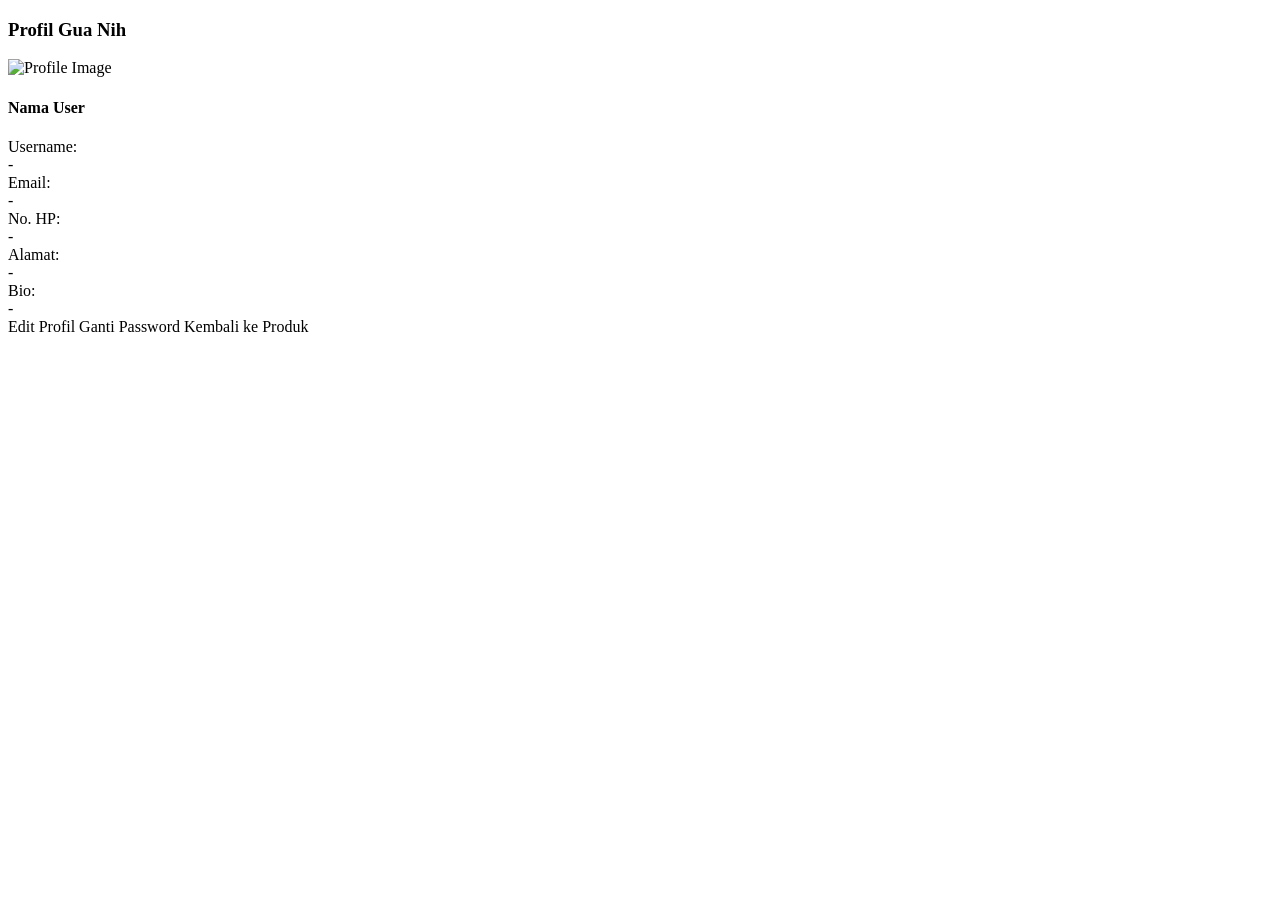
<file: src/main/resources/templates/user/view.html>
<!DOCTYPE html>
<html xmlns:th="http://www.thymeleaf.org">
<head th:replace="~{fragments/layout :: header}"></head>
<body>
<nav th:replace="~{fragments/layout :: navbar}"></nav>

<div class="container-tailwind max-w-7xl mx-auto px-4 mt-8">
    <div class="flex justify-center">
        <div class="w-full max-w-3xl">
            <!-- Kartu profil user -->
            <div class="bg-white rounded-xl shadow-lg overflow-hidden">
                <!-- Header kartu berwarna biru -->
                <div class="bg-blue-600 text-white text-center px-6 py-5">
                    <h3 class="text-xl font-bold">Profil Gua Nih</h3>
                </div>
                <div class="p-8 text-center">
                    <!--
                      Gambar profil: menggunakan URL dari user jika ada,
                      fallback ke placeholder jika tidak diisi.
                      Styling: bulat (rounded-full), ukuran tetap 150x150px, dengan border putih.
                    -->
                    <img th:src="${currentUser.profileImageUrl ?: 'https://via.placeholder.com/150'}"
                         class="rounded-full mx-auto mb-4 shadow-md border-4 border-white"
                         alt="Profile Image"
                         style="width: 150px; height: 150px; object-fit: cover;">

                    <!-- Nama tampil: pakai fullName jika ada, fallback ke username -->
                    <h4 class="text-xl font-bold text-gray-800 mb-6" th:text="${currentUser.fullName ?: currentUser.username}">Nama User</h4>

                    <!--
                      Grid informasi profil.
                      Layout 2 kolom di layar kecil ke atas (sm:grid-cols-2).
                      Kolom kiri = label, kolom kanan = nilai.
                      Menggunakan ?: (Elvis operator) untuk menampilkan "-" jika data kosong.
                    -->
                    <div class="grid grid-cols-1 sm:grid-cols-2 text-left gap-y-4 gap-x-6 max-w-lg mx-auto">
                        <div class="font-semibold text-gray-700">Username:</div>
                        <div class="text-gray-600" th:text="${currentUser.username}">-</div>

                        <div class="font-semibold text-gray-700">Email:</div>
                        <div class="text-gray-600" th:text="${currentUser.email ?: '-'}">-</div>

                        <div class="font-semibold text-gray-700">No. HP:</div>
                        <div class="text-gray-600" th:text="${currentUser.phoneNumber ?: '-'}">-</div>

                        <div class="font-semibold text-gray-700">Alamat:</div>
                        <div class="text-gray-600" th:text="${currentUser.address ?: '-'}">-</div>

                        <div class="font-semibold text-gray-700">Bio:</div>
                        <div class="text-gray-600" th:text="${currentUser.bio ?: '-'}">-</div>
                    </div>

                    <!-- Tombol aksi profil -->
                    <div class="flex flex-wrap justify-center gap-3 mt-8">
                        <!-- Tombol edit profil (kuning) -->
                        <a th:href="@{/profile/edit}" class="bg-yellow-500 hover:bg-yellow-600 text-white font-medium px-6 py-2.5 rounded-lg transition-colors duration-200">Edit Profil</a>
                        <!-- Tombol ganti password (cyan) -->
                        <a th:href="@{/profile/change-password}" class="bg-cyan-500 hover:bg-cyan-600 text-white font-medium px-6 py-2.5 rounded-lg transition-colors duration-200">Ganti Password</a>
                        <!-- Tombol kembali ke daftar produk (abu-abu) -->
                        <a th:href="@{/products}" class="bg-gray-500 hover:bg-gray-600 text-white font-medium px-6 py-2.5 rounded-lg transition-colors duration-200">Kembali ke Produk</a>
                    </div>
                </div>
            </div>
        </div>
    </div>
</div>

<footer th:replace="~{fragments/layout :: footer}"></footer>
</body>
</html>
</file>
